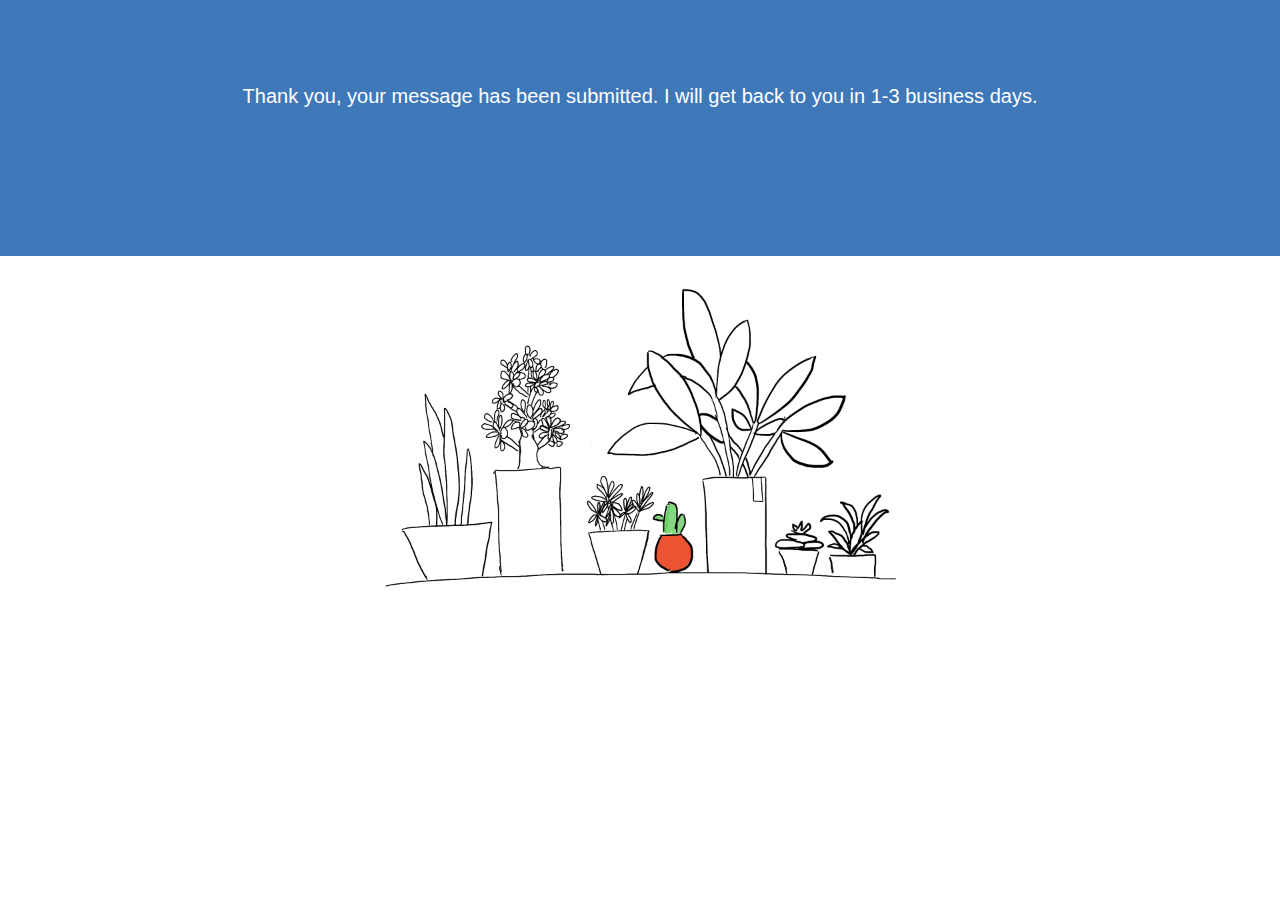
<file: submit.html>
<!DOCTYPE html>
<html lang="en" dir="ltr">
  <head>
    <meta charset="utf-8">
    <title>Contact Henny Tasker</title>
    <link rel="stylesheet" href="css/reset.css" type="text/css">
    <link rel="stylesheet" href="css/styles.css" type="text/css">
    <meta name="viewport" content="width=device-width, initial-scale=1">
  </head>
  <body>
    <div class="submit">
      <p class="white">Thank you, your message has been submitted. I will get back to you in 1-3 business days.</p>
    </div>
    <img src="images/happyplants.PNG" class = "plant-img"/>
  </body>
</html>
</file>
<file: css/styles.css>
a.skip{
	padding: 10px 10px 70px 10px;
	font-family:"Raleway", Arial, sans-serif;;
	font-size: 15pt;
	font-weight: 300;
	color: white;
	position: relative;
	margin: auto auto;
  top: -80px;
  transition: top ease-in .3s;
}

skip:focus{
	top: 0px;
	text-align: center;
	background-color: #3E78B9;
	outline: none;
}

.plant-img{
	display:block;
	margin: 1.5rem auto;
	max-width: 55%;
}

a:visited{
	color: black;
}

.submit{
	background: #3E78B9;
	width: 100%;
	text-align: center;
	padding: 5rem;
}

.white{
	color: white;
}

@media (prefers-reduced-motion: reduce){
  body{
    background-color: white;
  }
  a.skip{
    transition:none;
  }
}
@media screen and (min-width:320px) and (max-width: 700px){
	.primary_nav{
		display: grid;
		grid-template-columns: .3fr 1fr 1fr 1fr 1fr .3fr;
		list-style-type: none;
		position: fixed;
		top: 0;
		padding-top: 1rem;
		padding-bottom: 1rem;
		background: #3E78B9;
		width: 100%;
	}

	.home-nav{
		display: grid;
		grid-column: 2/2;
		font-size: 14pt;
		margin: 0 auto;
		font-weight: 300;
	}
	.about-nav{
		display: grid;
		grid-column: 3/3;
		font-size: 14pt;
		margin: 0 auto;
		font-weight: 300;
	}
	.port-nav{
		display: grid;
		text-align: center;
		grid-column: 4/4;
		font-size: 14pt;
		margin: 0 auto;
		font-weight: 300;
	}
	.contact-nav{
		display: grid;
		text-align: center;
		grid-column: 5/5;
		font-size: 14pt;
		margin: 0 auto;
		font-weight: 300;
	}

	.primary_nav a{
		color: white;
		text-decoration: none;
	}

	h1{
		display: block;
		text-align: center;
		font-size: 2.7rem;
		line-height: 4rem;
		font-family: "Raleway", Arial, sans-serif;
		text-transform: uppercase;
		font-weight: 300;
		padding-top: 4.75rem;
	}

	h2{
		font-size: 1rem;
		font-family: "Open Sans", Helvetica, Arial, sans-serif;
		line-height: 2rem;
		text-transform: uppercase;
		text-align: center;
	}

	img.centered{
		display: block;
		margin: 1.5rem auto;
		max-width: 86%;
	}

	body,p{
		font-family:"Raleway", Arial, sans-serif;
		font-size: 1rem;
		color: #2A2B2B;
		font-weight: 400;
		/* margin-bottom: 45px; */
		line-height: 1.5rem;
	}

	p.centered-text{
		text-align:center;
		display: inline-block;
		margin-left: 1rem;
		margin-right: 1rem;
	}

	h3{
		margin: 2rem 0;
		font-size: 2rem;
		font-family: "Raleway", Arial, sans-serif;
		line-height: 3rem;
		text-transform: uppercase;
		font-weight: 300;
	}

	h4,h5,h6{
		font-size: 14pt;
		font-family: "Raleway", Arial, sans-serif;
		line-height: 18pt;
		text-align:center;
		font-weight: 400;
	}

	.card-head{
		padding-top: .5rem;
	}

	.grey{
		background-color: #E6E1E0;
		border-bottom-left-radius: .20rem;
		border-bottom-right-radius: .20rem;
	}

	.about-container{
		display: grid;
		grid-template-columns: .2fr 2fr .3fr 4fr .2fr;
		grid-template-rows: auto auto;
		width: 100vw;
	}

	.about-image{
		display: grid;
		grid-column:2;
		grid-row: 1;
		max-height: 10rem;
		margin: 3rem auto;
	}

	.about-text{
		display: grid;
		grid-column:4;
		grid-row: 1;
		margin-top: 1rem;
		margin-right: 1rem;
	}

	.right-h3{
		display: grid;
		grid-column: 4/6;
		background-color: #E67F28;
		color: white;
		text-align: right;
		padding: 0 .5rem 0 7rem;
	}

	.left-h3{
		display: inline-block;
		background-color: #E67F28;
		color: white;
		text-align: left;
		padding: 0px 7rem 0px .5rem;
	}

	.port-container {
		display: grid;
		grid-template-columns: minmax(20rem,1fr);
		grid-auto-rows: minmax(20rem, auto);
		padding-left: 1rem;
		padding-right: 1rem;
		margin-top: 1.5rem;
		gap: 2rem;
	}

	.mads-card1 {
		display: grid;
		margin: 0 auto;
		border: 2px solid #e7e7e7;
		border-radius: .20rem;
		-webkit-box-shadow: 0 2px 2px rgba(0, 0, 0, 0.15);
		box-shadow: 0 2px 2px rgba(0, 0, 0, 0.15);
		max-width: 18rem;
		grid-column: 1/1;
		grid-row: 1/1;
	}

	.fod-card2{
		display: grid;
		border: 2px solid #e7e7e7;
		border-radius: .20rem;
		-webkit-box-shadow: 0 2px 2px rgba(0, 0, 0, 0.15);
		box-shadow: 0 2px 2px rgba(0, 0, 0, 0.15);
		max-height: 18rem;
		grid-column: span 1.5;
		grid-row: 2/2;
	}

	.sec-card3 {
		display: grid;
		margin: 0 auto;
		border: 2px solid #e7e7e7;
		border-radius: .20rem;
		-webkit-box-shadow: 0 2px 2px rgba(0, 0, 0, 0.15);
		box-shadow: 0 2px 2px rgba(0, 0, 0, 0.15);
		max-width: 18rem;
		grid-row: 3/3;
	}

	.stl-card4{
		display: grid;
		border: 2px solid #e7e7e7;
		border-radius: .20rem;
		-webkit-box-shadow: 0 2px 2px rgba(0, 0, 0, 0.15);
		box-shadow: 0 2px 2px rgba(0, 0, 0, 0.15);
		max-width: 20rem;
		grid-column: span 1.3;
		grid-row: 4/4;
	}

	.movie-card6{
		display: grid;
		margin: 0 auto;
		border: 2px solid #e7e7e7;
		border-radius: .20rem;
		-webkit-box-shadow: 0 2px 2px rgba(0, 0, 0, 0.15);
		box-shadow: 0 2px 2px rgba(0, 0, 0, 0.15);
		max-width: 18rem;
		grid-row: 5/5;
	}

	.anat-card5{
		display: grid;
		margin: 0 auto;
		border: 2px solid #e7e7e7;
		border-radius: .20rem;
		-webkit-box-shadow: 0 2px 2px rgba(0, 0, 0, 0.15);
		box-shadow: 0 2px 2px rgba(0, 0, 0, 0.15);
		max-width: 18rem;
		grid-row: 7/7;
	}

	.pxd-card7{
		display: grid;
		border: 2px solid #e7e7e7;
		border-radius: .20rem;
		-webkit-box-shadow: 0 2px 2px rgba(0, 0, 0, 0.15);
		box-shadow: 0 2px 2px rgba(0, 0, 0, 0.15);
		max-width: 20rem;
		grid-column: span 1.3;
		grid-row: 6/6;
	}

	.port-img1{
		max-width: 18rem;
		margin: 0 auto;
		border-top-right-radius: .20rem;
		border-top-left-radius: .20rem;
	}

	.port-img2{
		max-width: 31.5rem;
		margin: 0 auto;
	}

	.fod-container{
		display: grid;
		grid-template-columns: repeat(3, minmax(50px,1fr));
	}

	#fod-image1{
		display: grid;
		grid-column:1/1;
		margin: auto auto;
		padding: 1rem 0rem;
		max-height: 10rem;
	}

	#fod-image2{
		display: grid;
		grid-column:2/2;
		margin: 0 auto;
		padding: .5rem 0rem 0rem 0rem;
		max-height: 11rem;
	}

	#fod-image3{
		display: grid;
		grid-column:3/3;
		margin: auto auto;
		padding: 1rem 0rem;
		max-height: 10rem;
	}

	* { box-sizing:border-box; }

	.contact-form{
	  margin: 1rem auto;
		padding: 1rem;
	  border: 2px solid #e7e7e7;
	  border-radius: .20rem;
	  -webkit-box-shadow: 0 2px 2px rgba(0, 0, 0, 0.15);
	  box-shadow: 0 2px 2px rgba(0, 0, 0, 0.15);
	  max-width: 70%;
	}

	.centered{
		text-align: center;
	}

	.plant-img{
		display:block;
		margin: 1.5rem auto;
		max-width: 70%;
	}

	.group{
	  position:relative;
	  margin-bottom:2rem;
	}
	input{
	  font-size:13pt;
	  padding:10px 10px 10px 5px;
	  display:block;
	  max-width:250px;
	  border:none;
	  border-bottom:1px solid #757575;
	}

	input.box{
		border: 1px solid #999;;
		padding: 50px;
	}

	input:focus 		{ outline:none; }

	/* LABEL ======================================= */
	label.react{
	  color:#999;
	  font-size:18px;
	  font-weight:normal;
	  position:absolute;
	  pointer-events:none;
	  left:5px;
	  top:10px;
	  transition:0.2s ease all;
	  -moz-transition:0.2s ease all;
	  -webkit-transition:0.2s ease all;
	}

	/* active state */
	input:focus ~ label, input:valid ~ label 		{
	  top:-20px;
	  font-size:14px;
	  color:#5264AE;
	}

	/* BOTTOM BARS ================================= */
	.bar 	{ position:relative; display:block; width:300px; }
	.bar:before, .bar:after 	{
	  content:'';
	  height:2px;
	  width:0;
	  bottom:1px;
	  position:absolute;
	  background:#5264AE;
	  transition:0.2s ease all;
	  -moz-transition:0.2s ease all;
	  -webkit-transition:0.2s ease all;
	}
	.bar:before {
	  left:50%;
	}
	.bar:after {
	  right:50%;
	}

	/* active state */
	input:focus ~ .bar:before, input:focus ~ .bar:after {
	  width:50%;
	}

	/* HIGHLIGHTER ================================== */
	.highlight {
	  position:absolute;
	  height:60%;
	  width:100px;
	  top:25%;
	  left:0;
	  pointer-events:none;
	  opacity:0.5;
	}

	/* active state */
	input:focus ~ .highlight {
	  -webkit-animation:inputHighlighter 0.3s ease;
	  -moz-animation:inputHighlighter 0.3s ease;
	  animation:inputHighlighter 0.3s ease;
	}

	/* ANIMATIONS ================ */
	@-webkit-keyframes inputHighlighter {
		from { background:#5264AE; }
	  to 	{ width:0; background:transparent; }
	}
	@-moz-keyframes inputHighlighter {
		from { background:#5264AE; }
	  to 	{ width:0; background:transparent; }
	}
	@keyframes inputHighlighter {
		from { background:#5264AE; }
	  to 	{ width:0; background:transparent; }
	}

	footer{
		font-size: 11pt;
		line-height: 15pt;
		text-align: center;
		padding-top: 20pt;
	}
}
@media screen and (min-width:701px) and (max-width: 1023px){
	.primary_nav{
		display: grid;
		grid-template-columns: 2fr 1fr 1fr 1fr 1fr 2fr;
		list-style-type: none;
		position: fixed;
		top: 0;
		padding-top: 2rem;
		padding-bottom: 2rem;
		background: #3E78B9;
		width: 100%;
		z-index: 1;
	}

	.home-nav{
		display: grid;
		grid-column: 2/2;
		font-size: 18pt;
		font-weight: 300;
	}
	.about-nav{
		display: grid;
		grid-column: 3/3;
		font-size: 18pt;
		font-weight: 300;
	}
	.port-nav{
		display: grid;
		text-align: center;
		grid-column: 4/4;
		font-size: 18pt;
		font-weight: 300;
	}
	.contact-nav{
		display: grid;
		text-align: center;
		grid-column: 5/5;
		font-size: 18pt;
		font-weight: 300;
	}

	.primary_nav a{
		color: white;
		text-decoration: none;
	}

		h1{
			display: block;
			text-align: center;
			font-size: 5rem;
			line-height: 7rem;
			font-family: "Raleway", Arial, sans-serif;
			text-transform: uppercase;
			font-weight: 300;
			padding-top: 9rem;
		}

		h2{
			font-size: 2rem;
			font-family: "Open Sans", Helvetica, Arial, sans-serif;
			line-height: 3rem;
			text-transform: uppercase;
			text-align: center;
		}

		img.centered{
			display: block;
			margin: 3rem auto;
			max-width: 86%;
		}

		body,p{
			font-family:"Raleway", Arial, sans-serif;
			font-size: 1.5rem;
			color: #2A2B2B;
			font-weight: 400;
			margin-bottom: 4rem;
			line-height: 2.4rem;
		}

		p.centered-text{
			text-align:center;
			display: inline-block;
			margin-left: 2rem;
			margin-right: 2rem;
		}

		.plant-img{
			display:block;
			margin: 1.5rem auto;
			max-width: 48%;
		}

		h3{
			margin: 2rem 0;
			font-size: 3rem;
			font-family: "Raleway", Arial, sans-serif;
			line-height: 4rem;
			text-transform: uppercase;
			font-weight: 300;
		}

		h4,h5,h6{
			font-size: 14pt;
			font-family: "Raleway", Arial, sans-serif;
			line-height: 18pt;
			text-align:center;
			font-weight: 400;
		}

		.card-head{
			padding-top: .75rem;
		}

		.grey{
			background-color: #E6E1E0;
			border-bottom-left-radius: .20rem;
			border-bottom-right-radius: .20rem;
		}

		.right-h3{
			display: grid;
			grid-column: 4/-1;
			background-color: #E67F28;
			color: white;
			text-align: right;
			padding: 0 1.5rem 0 7rem;
		}

		.left-h3{
			display: inline-block;
			background-color: #E67F28;
			color: white;
			text-align: left;
			padding: 0rem 10rem 0rem 1.5rem;
		}

		.about-container{
			display: grid;
			grid-template-columns: .5fr 2fr .3fr 4fr .2fr;
			grid-template-rows: auto auto;
			width: 100vw;
		}

		.about-image{
			display: grid;
			grid-column:2;
			grid-row: 1;
			max-height: 22rem;
			margin: 1rem auto;
		}

		.about-text{
			display: grid;
			grid-column:4;
			grid-row: 1;
			margin-top: 1rem;
			margin-right: 1rem;
		}

		.port-container {
			display: grid;
			grid-template-columns: repeat(2, minmax(30rem,1fr));
			grid-auto-rows: auto;
			margin: 2rem 2rem 0rem 1.5rem;
			gap: 1rem;
		}

		.mads-card1 {
			display: grid;
			margin: 0 auto;
			border: 2px solid #e7e7e7;
			border-radius: .30rem;
			-webkit-box-shadow: 0 2px 2px rgba(0, 0, 0, 0.15);
			box-shadow: 0 2px 2px rgba(0, 0, 0, 0.15);
			max-width: 30rem;
			grid-column:1/1;
			grid-row: 1/1;
		}

		.fod-card2{
			display: grid;
			border: 2px solid #e7e7e7;
			border-radius: .30rem;
			-webkit-box-shadow: 0 2px 2px rgba(0, 0, 0, 0.15);
			box-shadow: 0 2px 2px rgba(0, 0, 0, 0.15);
			max-height: 30rem;
			grid-column: span 1.5;
			grid-row: 1/1;
		}

		.sec-card3 {
			display: grid;
			margin: 0 auto;
			border: 2px solid #e7e7e7;
			border-radius: .30rem;
			-webkit-box-shadow: 0 2px 2px rgba(0, 0, 0, 0.15);
			box-shadow: 0 2px 2px rgba(0, 0, 0, 0.15);
			max-width: 30rem;
			grid-column:1/1;
			grid-row: 2/2;
		}

		.stl-card4{
			display: grid;
			margin: 0 auto;
			border: 2px solid #e7e7e7;
			border-radius: .30rem;
			-webkit-box-shadow: 0 2px 2px rgba(0, 0, 0, 0.15);
			box-shadow: 0 2px 2px rgba(0, 0, 0, 0.15);
			max-width: 30rem;
			grid-column:2/2;
			grid-row: 2/2;
		}

		.movie-card6{
			display: grid;
			margin: 0 auto;
			border: 2px solid #e7e7e7;
			border-radius: .30rem;
			-webkit-box-shadow: 0 2px 2px rgba(0, 0, 0, 0.15);
			box-shadow: 0 2px 2px rgba(0, 0, 0, 0.15);
			max-width: 30rem;
			grid-column:2/2;
			grid-row: 3/3;
		}

		.anat-card5{
			display: grid;
			margin: 0 auto;
			border: 2px solid #e7e7e7;
			border-radius: .30rem;
			-webkit-box-shadow: 0 2px 2px rgba(0, 0, 0, 0.15);
			box-shadow: 0 2px 2px rgba(0, 0, 0, 0.15);
			max-width: 30rem;
			grid-column:1/1;
			grid-row: 3/3;
		}

		.pxd-card7{
			display: grid;
			border: 2px solid #e7e7e7;
			border-radius: .30rem;
			-webkit-box-shadow: 0 2px 2px rgba(0, 0, 0, 0.15);
			box-shadow: 0 2px 2px rgba(0, 0, 0, 0.15);
			/* max-height: 30rem; */
			grid-column: 1/1;
			grid-row: 4/4;
		}

		.port-img1{
			max-width: 30rem;
			margin: 0 auto;
			border-top-right-radius: .30rem;
			border-top-left-radius: .30rem;
		}

		.port-img2{
			max-width: 30rem;
			margin: 0 auto;
			border-top-right-radius: .30rem;
			border-top-left-radius: .30rem;
		}

		.fod-container{
			display: grid;
			grid-template-columns: repeat(3, minmax(75px,1fr));
		}

		#fod-image1{
			display: grid;
			grid-column:1/1;
			margin: auto auto;
			padding: 1rem 0rem;
			max-height: 16rem;
		}

		#fod-image2{
			display: grid;
			grid-column:2/2;
			margin: 0 auto;
			padding: .5rem 0rem 0rem 0rem;
			max-height: 18rem;
		}

		#fod-image3{
			display: grid;
			grid-column:3/3;
			margin: auto auto;
			padding: 1rem 0rem;
			max-height: 16rem;
		}

		* { box-sizing:border-box; }

		.contact-form{
		  margin: 1rem auto;
			padding: 1rem;
		  border: 2px solid #e7e7e7;
		  border-radius: .20rem;
		  -webkit-box-shadow: 0 2px 2px rgba(0, 0, 0, 0.15);
		  box-shadow: 0 2px 2px rgba(0, 0, 0, 0.15);
		  max-width: 70%;
		}

		.centered{
			text-align: center;
		}

		.group{
		  position:relative;
		  margin-bottom:3rem;
		}
		input{
		  font-size:14pt;
		  padding:12px 12px 12px 6px;
		  display:block;
		  max-width:700px;
		  border:none;
		  border-bottom:1px solid #757575;
		}

		input.box{
			border: 1px solid #999;
			padding: 50px;
		}

		input:focus 		{ outline:none; }

		/* LABEL ======================================= */
		label{
			color:#999;
			font-size:18px;
			font-weight:normal;
			position:absolute;
			left:5px;
			top:10px;
		}

		label.react{
		  pointer-events:none;
		  transition:0.2s ease all;
		  -moz-transition:0.2s ease all;
		  -webkit-transition:0.2s ease all;
		}

		/* active state */
		input:focus ~ label.react, input:valid ~ label.react 		{
		  top:-20px;
		  font-size:14px;
		  color:#5264AE;
		}

		/* BOTTOM BARS ================================= */
		.bar 	{ position:relative; display:block; width:300px; }
		.bar:before, .bar:after 	{
		  content:'';
		  height:2px;
		  width:0;
		  bottom:1px;
		  position:absolute;
		  background:#5264AE;
		  transition:0.2s ease all;
		  -moz-transition:0.2s ease all;
		  -webkit-transition:0.2s ease all;
		}
		.bar:before {
		  left:50%;
		}
		.bar:after {
		  right:50%;
		}

		/* active state */
		input:focus ~ .bar:before, input:focus ~ .bar:after {
		  width:50%;
		}

		/* HIGHLIGHTER ================================== */
		.highlight {
		  position:absolute;
		  height:60%;
		  width:100px;
		  top:25%;
		  left:0;
		  pointer-events:none;
		  opacity:0.5;
		}

		/* active state */
		input:focus ~ .highlight {
		  -webkit-animation:inputHighlighter 0.3s ease;
		  -moz-animation:inputHighlighter 0.3s ease;
		  animation:inputHighlighter 0.3s ease;
		}

		/* ANIMATIONS ================ */
		@-webkit-keyframes inputHighlighter {
			from { background:#5264AE; }
		  to 	{ width:0; background:transparent; }
		}
		@-moz-keyframes inputHighlighter {
			from { background:#5264AE; }
		  to 	{ width:0; background:transparent; }
		}
		@keyframes inputHighlighter {
			from { background:#5264AE; }
		  to 	{ width:0; background:transparent; }
		}
		footer{
			font-size: 10pt;
			line-height: 15pt;
			text-align: center;
			padding-top: 20pt;
		}
}

@media screen and (min-width: 1024px) and (max-width:1265px){
	.primary_nav{
		display: grid;
		grid-template-columns: 2fr 1fr 1fr 1fr 1fr 2fr;
		list-style-type: none;
		position: fixed;
		top: 0;
		padding-top: 2rem;
		padding-bottom: 2rem;
		background: #3E78B9;
		width: 100%;
		z-index: 1;
	}

	.home-nav{
		display: grid;
		grid-column: 2/2;
		font-size: 18pt;
		font-weight: 300;
	}
	.about-nav{
		display: grid;
		grid-column: 3/3;
		font-size: 18pt;
		font-weight: 300;
	}
	.port-nav{
		display: grid;
		text-align: center;
		grid-column: 4/4;
		font-size: 18pt;
		font-weight: 300;
	}
	.contact-nav{
		display: grid;
		text-align: center;
		grid-column: 5/5;
		font-size: 18pt;
		font-weight: 300;
	}

	.primary_nav a{
		color: white;
		text-decoration: none;
	}

		h1{
			display: block;
			text-align: center;
			font-size: 5rem;
			line-height: 7rem;
			font-family: "Raleway", Arial, sans-serif;
			text-transform: uppercase;
			font-weight: 300;
			padding-top: 6rem;
		}

		h2{
			font-size: 2rem;
			font-family: "Open Sans", Helvetica, Arial, sans-serif;
			line-height: 3rem;
			text-transform: uppercase;
			text-align: center;
		}

		img.centered{
			display: block;
			margin: 3rem auto;
			max-width: 86%;
		}

		.plant-img{
			display:block;
			margin: 1.5rem auto;
			max-width: 43%;
		}

		body,p{
			font-family:"Raleway", Arial, sans-serif;
			font-size: 1.5rem;
			color: #2A2B2B;
			font-weight: 400;
			margin-bottom: 4rem;
			line-height: 2.4rem;
		}

		p.centered-text{
			text-align:center;
			display: inline-block;
			margin-left: 2rem;
			margin-right: 2rem;
		}

		h3{
			margin: 2rem 0;
			font-size: 3rem;
			font-family: "Raleway", Arial, sans-serif;
			line-height: 4rem;
			text-transform: uppercase;
			font-weight: 300;
		}

		h4,h5,h6{
			font-size: 14pt;
			font-family: "Raleway", Arial, sans-serif;
			line-height: 18pt;
			text-align:center;
			font-weight: 400;
		}

		.card-head{
			padding-top: .75rem;
		}

		.grey{
			background-color: #E6E1E0;
			border-bottom-left-radius: .20rem;
			border-bottom-right-radius: .20rem;
		}

		.right-h3{
			display: grid;
			grid-column: 4/-1;
			background-color: #E67F28;
			color: white;
			text-align: right;
			padding: 0 1.5rem 0 7rem;
		}

		.left-h3{
			display: inline-block;
			background-color: #E67F28;
			color: white;
			text-align: left;
			padding: 0rem 10rem 0rem 1.5rem;
		}

		.about-container{
			display: grid;
			grid-template-columns: .5fr 2fr .3fr 4fr .2fr;
			grid-template-rows: auto auto;
			width: 100vw;
		}

		.about-image{
			display: grid;
			grid-column:2;
			grid-row: 1;
			max-height: 22rem;
			margin: 1rem auto;
		}

		.about-text{
			display: grid;
			grid-column:4;
			grid-row: 1;
			margin-top: 1rem;
			margin-right: 1rem;
		}

		.port-container {
			display: grid;
			grid-template-columns: repeat(2, minmax(30rem,1fr));
			grid-auto-rows: auto;
			margin: 2rem 2rem 0rem 1.5rem;
			gap: 1rem;
		}

		.mads-card1 {
			display: grid;
			margin: 0 auto;
			border: 2px solid #e7e7e7;
			border-radius: .30rem;
			-webkit-box-shadow: 0 2px 2px rgba(0, 0, 0, 0.15);
			box-shadow: 0 2px 2px rgba(0, 0, 0, 0.15);
			max-width: 30rem;
			grid-column:1/1;
			grid-row: 1/1;
		}

		.fod-card2{
			display: grid;
			border: 2px solid #e7e7e7;
			border-radius: .30rem;
			-webkit-box-shadow: 0 2px 2px rgba(0, 0, 0, 0.15);
			box-shadow: 0 2px 2px rgba(0, 0, 0, 0.15);
			max-height: 30rem;
			grid-column: span 1.5;
			grid-row: 1/1;
		}

		.sec-card3 {
			display: grid;
			margin: 0 auto;
			border: 2px solid #e7e7e7;
			border-radius: .30rem;
			-webkit-box-shadow: 0 2px 2px rgba(0, 0, 0, 0.15);
			box-shadow: 0 2px 2px rgba(0, 0, 0, 0.15);
			max-width: 30rem;
			grid-column:1/1;
			grid-row: 2/2;
		}

		.stl-card4{
			display: grid;
			margin: 0 auto;
			border: 2px solid #e7e7e7;
			border-radius: .30rem;
			-webkit-box-shadow: 0 2px 2px rgba(0, 0, 0, 0.15);
			box-shadow: 0 2px 2px rgba(0, 0, 0, 0.15);
			max-height: 18.5rem;
			grid-column:2/2;
			grid-row: 2/2;
		}

		.movie-card6{
			display: grid;
			margin: 0 auto;
			border: 2px solid #e7e7e7;
			border-radius: .30rem;
			-webkit-box-shadow: 0 2px 2px rgba(0, 0, 0, 0.15);
			box-shadow: 0 2px 2px rgba(0, 0, 0, 0.15);
			max-width: 29.5rem;
			grid-column:2/2;
			grid-row: 3/3;
		}

		.anat-card5{
			display: grid;
			margin: 0 auto;
			border: 2px solid #e7e7e7;
			border-radius: .30rem;
			-webkit-box-shadow: 0 2px 2px rgba(0, 0, 0, 0.15);
			box-shadow: 0 2px 2px rgba(0, 0, 0, 0.15);
			max-width: 30rem;
			grid-column:1/1;
			grid-row: 3/3;
		}

		.pxd-card7{
			display: grid;
			border: 2px solid #e7e7e7;
			border-radius: .30rem;
			-webkit-box-shadow: 0 2px 2px rgba(0, 0, 0, 0.15);
			box-shadow: 0 2px 2px rgba(0, 0, 0, 0.15);
			max-width: 30rem;
			grid-column: 1/1;
			grid-row: 4/4;
		}

		.port-img1{
			max-width: 30rem;
			margin: 0 auto;
			border-top-right-radius: .30rem;
			border-top-left-radius: .30rem;
		}

		.port-img2{
			max-width: 30rem;
			margin: 0 auto;
			border-top-right-radius: .30rem;
			border-top-left-radius: .30rem;
		}

		.fod-container{
			display: grid;
			grid-template-columns: repeat(3, minmax(75px,1fr));
		}

		#fod-image1{
			display: grid;
			grid-column:1/1;
			margin: auto auto;
			padding: 1rem 0rem;
			max-height: 16rem;
		}

		#fod-image2{
			display: grid;
			grid-column:2/2;
			margin: 0 auto;
			padding: .5rem 0rem 0rem 0rem;
			max-height: 18rem;
		}

		#fod-image3{
			display: grid;
			grid-column:3/3;
			margin: auto auto;
			padding: 1rem 0rem;
			max-height: 16rem;
		}

		* { box-sizing:border-box; }

		.contact-form{
		  margin: 1rem auto;
			padding: 1rem;
		  border: 2px solid #e7e7e7;
		  border-radius: .20rem;
		  -webkit-box-shadow: 0 2px 2px rgba(0, 0, 0, 0.15);
		  box-shadow: 0 2px 2px rgba(0, 0, 0, 0.15);
		  max-width: 70%;
		}

		.group{
		  position:relative;
		  margin-bottom:3.5rem;
		}

		.centered{
			text-align: center;
		}

		input{
		  font-size:16pt;
		  padding:12px 12px 12px 6px;
		  display:block;
		  max-width:700px;
		  border:none;
		  border-bottom:1px solid #757575;
			margin: 0 auto;
		}

		input.box{
			border: 1px solid #999;
			padding: 50px;
		}

		input:focus 		{ outline:none; }

		/* LABEL ======================================= */
		label{
			color:#999;
			font-size:18px;
			font-weight:normal;
			position:absolute;
			left:5px;
			top:10px;
		}

		label.react{
		  pointer-events:none;
		  transition:0.2s ease all;
		  -moz-transition:0.2s ease all;
		  -webkit-transition:0.2s ease all;
		}

		/* active state */
		input:focus ~ label.react, input:valid ~ label.react 		{
		  top:-20px;
		  font-size:14px;
		  color:#5264AE;
		}

		/* BOTTOM BARS ================================= */
		.bar 	{ position:relative; display:block; width:450px; }
		.bar:before, .bar:after 	{
		  content:'';
		  height:2px;
		  width:0;
		  bottom:1px;
		  position:absolute;
		  background:#5264AE;
		  transition:0.2s ease all;
		  -moz-transition:0.2s ease all;
		  -webkit-transition:0.2s ease all;
		}
		.bar:before {
		  left:50%;
		}
		.bar:after {
		  right:50%;
		}

		/* active state */
		input:focus ~ .bar:before, input:focus ~ .bar:after {
		  width:50%;
		}

		/* HIGHLIGHTER ================================== */
		.highlight {
		  position:absolute;
		  height:60%;
		  width:100px;
		  top:25%;
		  left:0;
		  pointer-events:none;
		  opacity:0.5;
		}

		/* active state */
		input:focus ~ .highlight {
		  -webkit-animation:inputHighlighter 0.3s ease;
		  -moz-animation:inputHighlighter 0.3s ease;
		  animation:inputHighlighter 0.3s ease;
		}

		/* ANIMATIONS ================ */
		@-webkit-keyframes inputHighlighter {
			from { background:#5264AE; }
		  to 	{ width:0; background:transparent; }
		}
		@-moz-keyframes inputHighlighter {
			from { background:#5264AE; }
		  to 	{ width:0; background:transparent; }
		}
		@keyframes inputHighlighter {
			from { background:#5264AE; }
		  to 	{ width:0; background:transparent; }
		}
		footer{
			font-size: 10pt;
			line-height: 15pt;
			text-align: center;
			padding-top: 20pt;
		}
}

@media screen and (min-width: 1266px){
	.primary_nav{
		display: grid;
		grid-template-columns: 3fr 1fr 1fr 1fr 1fr 3fr;
		list-style-type: none;
		position: fixed;
		top: 0;
		padding-top: 1rem;
		padding-bottom: 1rem;
		background: #3E78B9;
		width: 100%;
		z-index: 2;
	}

	.home-nav{
		display: grid;
		grid-column: 2/2;
		font-size: 16pt;
		font-weight: 300;
	}
	.about-nav{
		display: grid;
		grid-column: 3/3;
		font-size: 16pt;
		font-weight: 300;
	}
	.port-nav{
		display: grid;
		grid-column: 4/4;
		font-size: 16pt;
		font-weight: 300;
	}
	.contact-nav{
		display: grid;
		grid-column: 5/5;
		font-size: 16pt;
		font-weight: 300;
	}

	.primary_nav a{
		color: white;
		text-decoration: none;
	}

		h1{
			display: block;
			text-align: center;
			font-size: 5rem;
			line-height: 7rem;
			font-family: "Raleway", Arial, sans-serif;
			text-transform: uppercase;
			font-weight: 300;
			padding-top: 4rem;
		}

		h2{
			font-size: 2rem;
			font-family: "Open Sans", Helvetica, Arial, sans-serif;
			line-height: 3rem;
			text-transform: uppercase;
			text-align: center;
		}

		img.centered{
			display: block;
			margin: 2.5rem auto;
			max-width: 45%;
		}

		body,p{
			font-family:"Raleway", Arial, sans-serif;
			font-size: 1.25rem;
			color: #2A2B2B;
			font-weight: 400;
			margin-bottom: 4rem;
			line-height: 2rem;
		}

		p.centered-text{
			text-align:center;
			display: inline-block;
			margin-left: 2rem;
			margin-right: 2rem;
		}

		h3{
			margin: 2.5rem 0;
			font-size: 3rem;
			font-family: "Raleway", Arial, sans-serif;
			line-height: 4rem;
			text-transform: uppercase;
			font-weight: 300;
		}

		h4,h5,h6{
			font-size: 14pt;
			font-family: "Raleway", Arial, sans-serif;
			line-height: 18pt;
			text-align:center;
			font-weight: 400;
		}

		.card-head{
			padding-top: .75rem;
		}

		.grey{
			background-color: #E6E1E0;
			border-bottom-left-radius: .20rem;
			border-bottom-right-radius: .20rem;
			padding: 8rem 0;
			max-height: 23rem;
			z-index: 1;
		}

		.right-h3{
			display: grid;
			grid-column: 4/-1;
			background-color: #E67F28;
			color: white;
			text-align: right;
			padding: 0 1.5rem 0 7rem;
		}

		.left-h3{
			display: inline-block;
			background-color: #E67F28;
			color: white;
			text-align: left;
			padding: 0rem 15rem 0rem 1.5rem;
		}

		.about-container{
			display: grid;
			grid-template-columns: .2fr 2fr .3fr 4fr .1fr;
			grid-template-rows: auto auto;
			width: 100vw;
		}

		.about-image{
			display: grid;
			grid-column:2;
			grid-row: 1;
			max-height: 19rem;
			margin: -2.5rem auto 1.5rem auto;
		}

		.about-text{
			display: grid;
			grid-column:4;
			grid-row: 1;
			margin-top: 3rem;
			margin-right: 1rem;
		}

		.plant-img{
			display:block;
			margin: 1.5rem auto;
			max-width: 40%;
		}

		.port-container {
			display: grid;
			grid-template-columns: repeat(3, minmax(23rem, 1fr));
			grid-template-rows: repeat(4, minmax(23rem,1fr));
			margin-top: 1.5rem;
			margin-left: 2rem;
			margin-right: 3rem;
			margin-bottom: 3rem;
			gap: 1rem;
		}

		.mads-card1 {
			display: grid;
			margin: 0 auto;
			border: 2px solid #e7e7e7;
			border-radius: .30rem;
			-webkit-box-shadow: 0 2px 2px rgba(0, 0, 0, 0.15);
			box-shadow: 0 2px 2px rgba(0, 0, 0, 0.15);
			max-width: 26rem;
			grid-column:1/1;
			grid-row: 1/1;
		}

		.fod-card2{
			display: grid;
			border: 2px solid #e7e7e7;
			border-radius: .30rem;
			-webkit-box-shadow: 0 2px 2px rgba(0, 0, 0, 0.15);
			box-shadow: 0 2px 2px rgba(0, 0, 0, 0.15);
			max-height: 23rem;
			grid-column: span 2;
			grid-row: 1/1;
			grid-template-columns: repeat(2,minmax(400px 1fr));
		}


		.movie-card6{
			display: grid;
			margin: 0 auto;
			border: 2px solid #e7e7e7;
			border-radius: .30rem;
			-webkit-box-shadow: 0 2px 2px rgba(0, 0, 0, 0.15);
			box-shadow: 0 2px 2px rgba(0, 0, 0, 0.15);
			max-width: 23rem;
			grid-column:3/3;
			grid-row: 2/2;
		}

		.stl-card4{
			display: grid;
			margin: 0 2.4rem;
			border: 2px solid #e7e7e7;
			border-radius: .30rem;
			-webkit-box-shadow: 0 2px 2px rgba(0, 0, 0, 0.15);
			box-shadow: 0 2px 2px rgba(0, 0, 0, 0.15);
			grid-column: span 2;
			/* max-height: 23rem; */
			grid-row: 2/2;
			grid-template-columns: 1fr 2fr;
		}

		.sec-card3 {
			display: grid;
			margin: 0 auto;
			border: 2px solid #e7e7e7;
			border-radius: .30rem;
			-webkit-box-shadow: 0 2px 2px rgba(0, 0, 0, 0.15);
			box-shadow: 0 2px 2px rgba(0, 0, 0, 0.15);
			max-width: 23rem;
			grid-column:1/1;
			grid-row: 3/3;
		}

		.anat-card5{
			display: grid;
			margin: 0 auto;
			border: 2px solid #e7e7e7;
			border-radius: .30rem;
			-webkit-box-shadow: 0 2px 2px rgba(0, 0, 0, 0.15);
			box-shadow: 0 2px 2px rgba(0, 0, 0, 0.15);
			max-width: 23rem;
			grid-column:1/1;
			grid-row: 4/4;
		}

		.pxd-card7{
			display: grid;
			border: 2px solid #e7e7e7;
			border-radius: .30rem;
			-webkit-box-shadow: 0 2px 2px rgba(0, 0, 0, 0.15);
			box-shadow: 0 2px 2px rgba(0, 0, 0, 0.15);
			grid-column: span 2;
			grid-row: 3/3;
		}

		.port-img1{
			max-width: 23rem;
			margin: 0 auto;
			border-top-right-radius: .30rem;
			border-top-left-radius: .30rem;
		}

		.port-img2{
			max-height: 23rem;
			margin: 0 auto;
		}

		.fod-container{
			display: grid;
			grid-column: 1/1;
			grid-template-columns: repeat(3, minmax(100px,1fr));
		}

		#fod-image1{
			display: grid;
			grid-column:1/1;
			margin: auto auto;
			padding: 1rem 0rem;
			max-height: 16rem;
		}

		#fod-image2{
			display: grid;
			grid-column:2/2;
			margin: 0 auto;
			padding: .5rem 0rem 0rem 0rem;
			max-height: 18rem;
		}

		#fod-image3{
			display: grid;
			grid-column:3/3;
			margin: auto auto;
			padding: 1rem 0rem;
			max-height: 16rem;
		}

		.card-head{
			display: grid;
			grid-column: 2/2;
		}

		* { box-sizing:border-box; }

		.contact-form{
		  margin: 1rem auto;
			padding: 1rem;
		  border: 2px solid #e7e7e7;
		  border-radius: .20rem;
		  -webkit-box-shadow: 0 2px 2px rgba(0, 0, 0, 0.15);
		  box-shadow: 0 2px 2px rgba(0, 0, 0, 0.15);
		  max-width: 60%;
		}

		.centered{
			text-align: center;
		}

		.group{
		  position:relative;
		  margin-bottom:3rem;
		}
		input{
		  font-size:14pt;
		  padding:14px 14px 14px 8px;
			margin: 0 auto;
		  display:block;
		  max-width:800px;
		  border:none;
		  border-bottom:1px solid #757575;
		}

		input.box{
			border: 1px solid #999;
			padding: 50px;
		}

		input:focus 		{ outline:none; }

		/* LABEL ======================================= */
		label{
			color:#999;
			font-size:16px;
			font-weight:normal;
			position:absolute;
			left:12rem;
			top:.5rem;
		}

		label.message{
			left: 8rem;
		}

		label.react{
		  pointer-events:none;
		  transition:0.2s ease all;
		  -moz-transition:0.2s ease all;
		  -webkit-transition:0.2s ease all;
		}

		/* active state */
		input:focus ~ label.react, input:valid ~ label.react 		{
		  top:-.75rem;
		  font-size:14px;
		  color:#5264AE;
		}

		/* BOTTOM BARS ================================= */
		.bar 	{ position:relative; display:block; width:700px; }
		.bar:before, .bar:after 	{
		  content:'';
		  height:2px;
		  width:0%;
		  bottom:1px;
		  position:absolute;
		  background:#5264AE;
		  transition:0.2s ease all;
		  -moz-transition:0.2s ease all;
		  -webkit-transition:0.2s ease all;
		}
		.bar:before {
		  left:50%;
		}
		.bar:after {
		  left:40%;
		}

		/* active state */
		input:focus ~ .bar:before, input:focus ~ .bar:after {
		  width:50%;
		}

		/* HIGHLIGHTER ================================== */
		.highlight {
		  position:absolute;
		  height:60%;
		  width:100px;
		  top:25%;
		  left:0;
		  pointer-events:none;
		  opacity:0.5;
		}

		/* active state */
		input:focus ~ .highlight {
		  -webkit-animation:inputHighlighter 0.3s ease;
		  -moz-animation:inputHighlighter 0.3s ease;
		  animation:inputHighlighter 0.3s ease;
		}

		/* ANIMATIONS ================ */
		@-webkit-keyframes inputHighlighter {
			from { background:#5264AE; }
		  to 	{ width:0; background:transparent; }
		}
		@-moz-keyframes inputHighlighter {
			from { background:#5264AE; }
		  to 	{ width:0; background:transparent; }
		}
		@keyframes inputHighlighter {
			from { background:#5264AE; }
		  to 	{ width:0; background:transparent; }
		}

		footer{
			font-size: 10pt;
			line-height: 15pt;
			text-align: center;
			padding-top: 20pt;
		}
}
</file>
